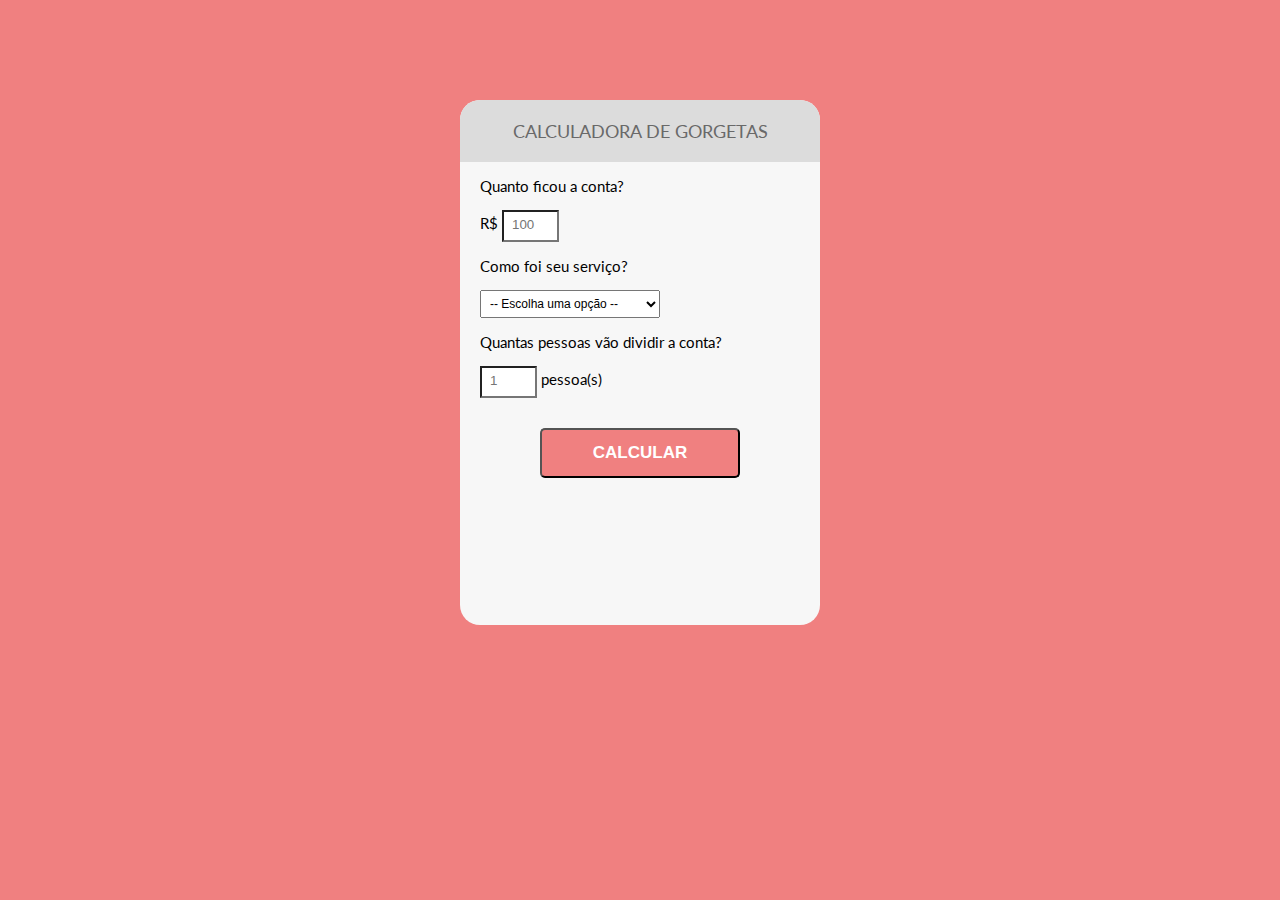
<file: calcularGorgeta/index.html>
<!DOCTYPE html>
<html lang="pt-br">
<head>
    <meta charset="UTF-8">
    <meta http-equiv="X-UA-Compatible" content="IE=edge">
    <meta name="viewport" content="width=device-width, initial-scale=1.0">
    <title>Calculadora de Gorgetas</title>

    <link rel="stylesheet" href="./src/style.css">
</head>
<body>
    <div id="container">
    <div>
        <h1 class="title">Calculadora de Gorgetas</h1>
    </div>
    <div>
        <form class="tipsForm" id="tipsForm">
            <label for="conta">
            <p>Quanto ficou a conta?</p>
            </label>
            <p>
                R$ <input type ="number" placeholder="100" name = "conta" id="conta" class="formInput" required>
            </p>
            <label for="qualidadeDoServico">
                <p>Como foi seu serviço?</p>
            </label>
                <p>
                    <select name="qualidadeDoServico" id="qualidadeDoServico" class="formSelect" required>
                        <option disabled selected value="0">-- Escolha uma opção --</option>
                        <option value="0,3">30% - Incrível</option>
                        <option value="0,2">20% - Bom</option>
                        <option value="0,15">15% - Aceitável</option>
                        <option value="0,1">10% - Ruim</option>
                        <option value="0,5">05% - Péssimo</option>
                    </select>
                </p>
                <label for="pessoas">
                    <p>Quantas pessoas vão dividir a conta?</p>
                </label>
                <p>
                    <input type="number" placeholder="1" name="pessoas" id="pessoas"class="formInput"required> pessoa(s)
                </p>
                <button type="submit"class="formSubmit">Calcular</button>
        </form>
    </div>
    <div id="totalTip">
        Gorgeta total:
        R$<span id="tip">0.00</span>
        <p id="each">cada</p>
    </div>
    </div>
    <script type="text/javascript" src="./src/scripts.js"></script>

</body>
</html>
</file>
<file: calcularGorgeta/src/style.css>
@import url('https://fonts.googleapis.com/css2?family=Lato&display=swap');

:root{
    /* Criação de variavel*/
    --corPrimaria: lightcoral;  
    --corSecundaria: DimGrey; 
    --corTerceira: Gainsboro;
}
body {
    background-color: var(--corPrimaria);
    font-size: 15px;
    font-family: 'Lato', sans-serif;
}

#container{
    height: 525px;
    width: 360px;
    margin: 100px auto;
    background-color: #f7f7f7;
    /*box-shadow:5px 5px 5px var(--corTerceira);*/
    border-radius: 20px;
}
.title{
    background: var(--corTerceira);
    color: var(--corSecundaria);
    padding: 20px;
    text-transform: uppercase;
    font-size: 18px;
    font-weight: normal;
    border-top-left-radius: 20px;
    border-top-right-radius: 20px;
    text-align: center;
}
.tipsForm{
    padding-left: 20px;
    padding-right: 20px;
}
.formInput{
    background: white;
    width: 40px;
    padding: 5px 5px 8px 8px;
    
}
.formInput:focus{
    border: 3px solid var(--corPrimaria);
    outline: none;
}
.formSelect{
    width: 180px;
    padding: 5px;
    font-size: 12px;
}
.formSubmit {
    text-transform: uppercase;
    font-weight: bold;
    display: block;
    margin: 30px auto;
    background: var(--corPrimaria);
    border-radius: 5px;
    width: 200px;
    height: 50px;
    font-size: 17px;
    color: white;
}
#totalTip{
    font-size: 20px;
    margin-top: 5px;
    text-align: center;
}
</file>
